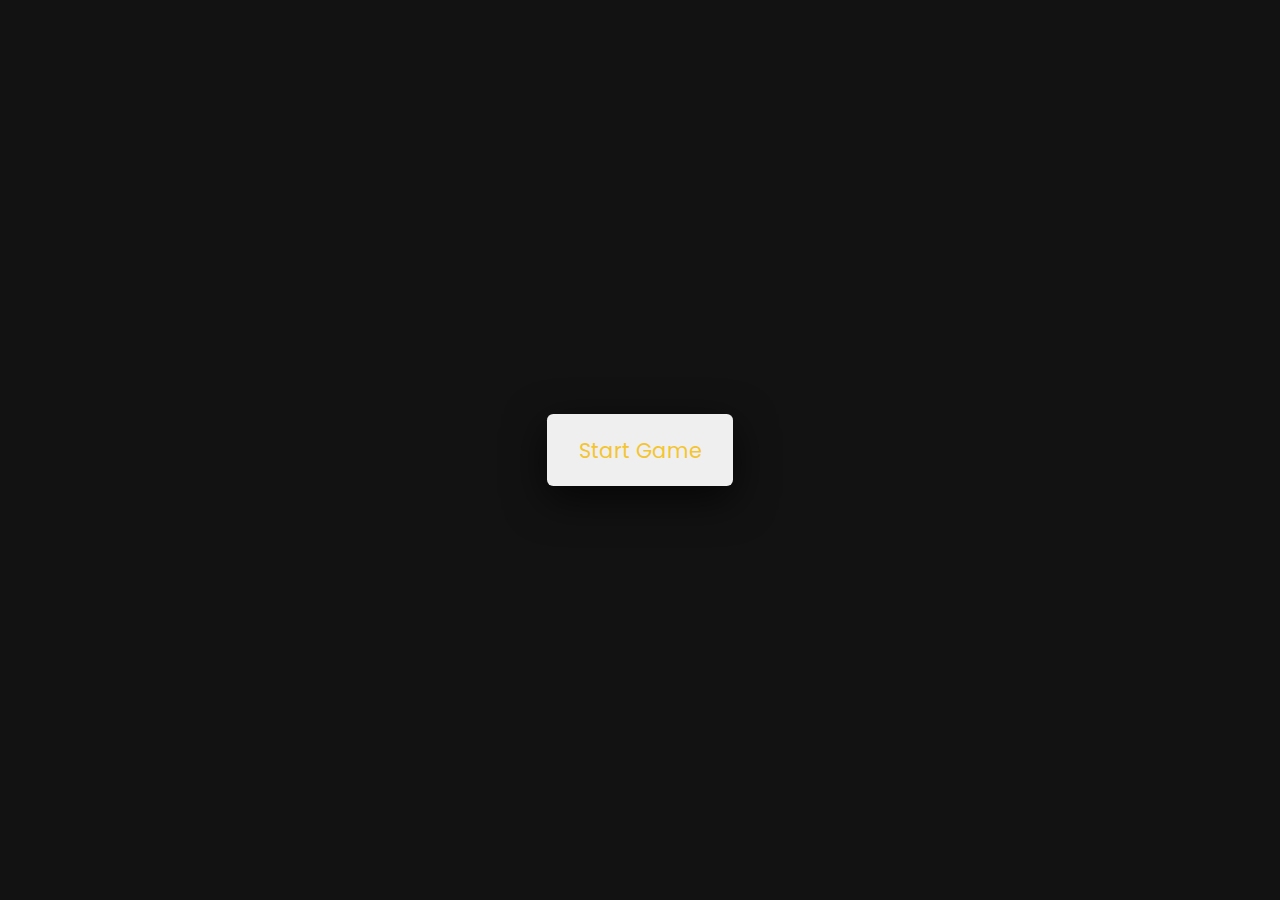
<file: index.html>
<!DOCTYPE html>
<html lang="en">
  <head>
    <meta name="viewport" content="width=device-width, initial-scale=1.0" />
    <title>Memory Game</title>
    <!-- Google Fonts -->
    <link
      href="https://fonts.googleapis.com/css2?family=Poppins:wght@400;600&display=swap"
      rel="stylesheet"
    />
    <!-- Stylesheet -->
    <link rel="stylesheet" href="style.css" />
  </head>
  <body>
    <div class="wrapper">
      <div class="level-container">
        <button id="easy">Easy</button>
        <button id="medium">Medium</button>
        <button id="hard">Hard</button>
      </div>
      <div class="stats-container">
        <div id="moves-count"></div>
        <div id="time"></div>
      </div>
      <div class="game-container"></div>
      <button id="stop" class="hide">Stop Game</button>
    </div>
    <div class="controls-container">
      <p id="result"></p>
      <button id="start">Start Game</button>
    </div>
    <!-- Script -->
    <script src="script.js"></script>
  </body>
</html>
</file>
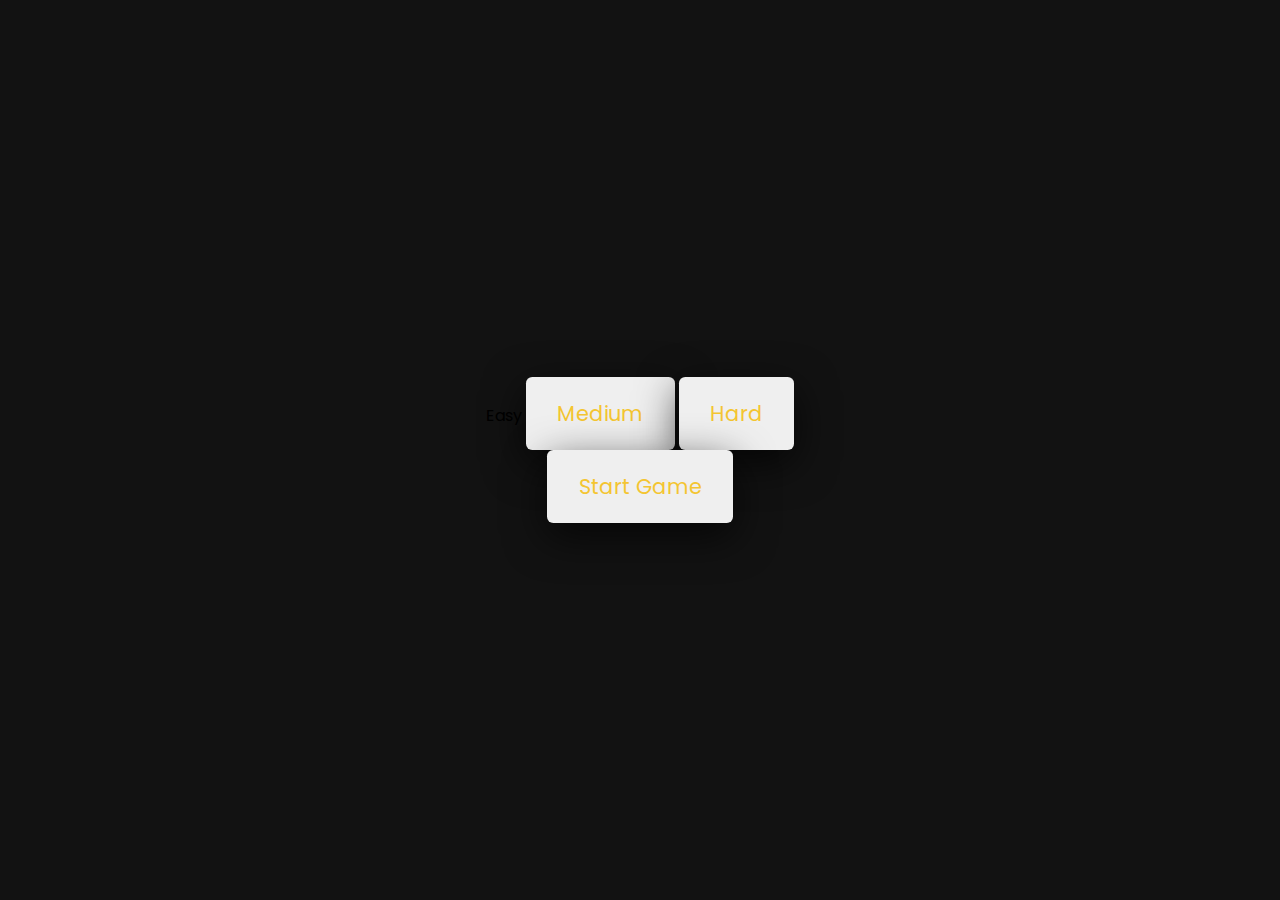
<file: backupindex.html>
<!DOCTYPE html>
<html lang="en">
  <head>
    <meta name="viewport" content="width=device-width, initial-scale=1.0" />
    <title>Memory Game</title>
    <!-- Google Fonts -->
    <link
      href="https://fonts.googleapis.com/css2?family=Poppins:wght@400;600&display=swap"
      rel="stylesheet"
    />
    <!-- Stylesheet -->
    <link rel="stylesheet" href="style.css" />
  </head>
  <body>
      
    <div class="wrapper">
      <div class="stats-container">
        <div id="moves-count"></div>
        <div id="time"></div>
      </div>
      <div class="game-container"></div>
      <button id="stop" class="hide">Stop Game</button>
    </div>
    <div class="controls-container">
      <p id="result"></p>
      <div class="level-container">
        <buttom id="easy">Easy</button>
        <button id="medium">Medium</button>
        <button id="hard">Hard</button>
      </div>

      <button id="start">Start Game</button>
    </div>
    <!-- Script -->
    <script src="script.js"></script>
  </body>
</html>
</file>
<file: style.css>
/* Fix timer padding issue and style box borders */
* {
    padding: 0;
    margin: 0;
    box-sizing: border-box;
    font-family: "Poppins", sans-serif;
  }
  
  body {
    background-color: #121212; /* Dark background */
  }
  
  .wrapper {
    box-sizing: content-box;
    width: 26.87em;
    padding: 2.5em 3em;
    background-color: #1c1c1c; /* Dark gray background */
    position: absolute;
    transform: translate(-50%, -50%);
    left: 50%;
    top: 50%;
    border-radius: 0.6em;
    box-shadow: 0 0.9em 2.8em rgba(0, 0, 0, 0.7); /* Darker shadow */
  }
  
  .game-container {
    position: relative;
    width: 100%;
    display: grid;
    gap: 0.6em;
  }
  
  .card-after .image {
    width: 100%;
    height: 100%;
    object-fit: cover;
  }
  
  .stats-container {
    text-align: right;
    margin-bottom: 1.2em;
    color: #f4c531; /* Yellow text */
  }
  
  .stats-container span {
    font-weight: 600;
  }
  
  .card-container {
    position: relative;
    width: 6.25em;
    height: 6.25em;
    cursor: pointer;
    border: 4px solid #000000; /* Border style for the boxes */
    border-radius: 5px; /* Rounded corners */
  }
  
  .card-before,
  .card-after {
    position: absolute;
    width: 100%;
    height: 100%;
    object-fit: cover;
    display: flex;
    align-items: center;
    justify-content: center;
    transition: transform 0.7s ease-out;
    backface-visibility: hidden;
  }
  
  .card-before {
    background-color: #f4c531;
    font-size: 2.8em;
    font-weight: 600;
  }
  
  .card-after {
    background-color: #121212; /* Dark background */
    transform: rotateY(180deg);
  }
  
  .card-container.flipped .card-before {
    transform: rotateY(180deg);
  }
  
  .card-container.flipped .card-after {
    transform: rotateY(0deg);
  }
  
  .controls-container {
    position: absolute;
    display: flex;
    align-items: center;
    justify-content: center;
    flex-direction: column;
    width: 100%;
    height: 100%;
    background-color: #121212; /* Dark background */
    top: 0;
  }
  
  button {
    border: none;
    border-radius: 0.3em;
    padding: 1em 1.5em;
    cursor: pointer;
  }
  
  #stop {
    font-size: 1.1em;
    display: block;
    margin: 1.1em auto 0 auto;
    background-color: #000000;
    color: #f4c531; /* Yellow text */
    box-shadow: 0 0.6em 2em rgba(0, 0, 0, 0.7); /* Darker shadow */
  }
  
  .controls-container button {
    font-size: 1.3em;
    box-shadow: 0 0.6em 2em rgba(0, 0, 0, 0.7); /* Darker shadow */
    color: #f4c531; /* Yellow text */
  }
  
  .hide {
    display: none;
  }
  
  #result {
    text-align: center;
    color: #f4c531; /* Yellow text */
  }
  
  #result h2 {
    font-size: 2.5em;
  }
  
  #result h4 {
    font-size: 1.8em;
    margin: 0.6em 0 1em 0;
  }
</file>
